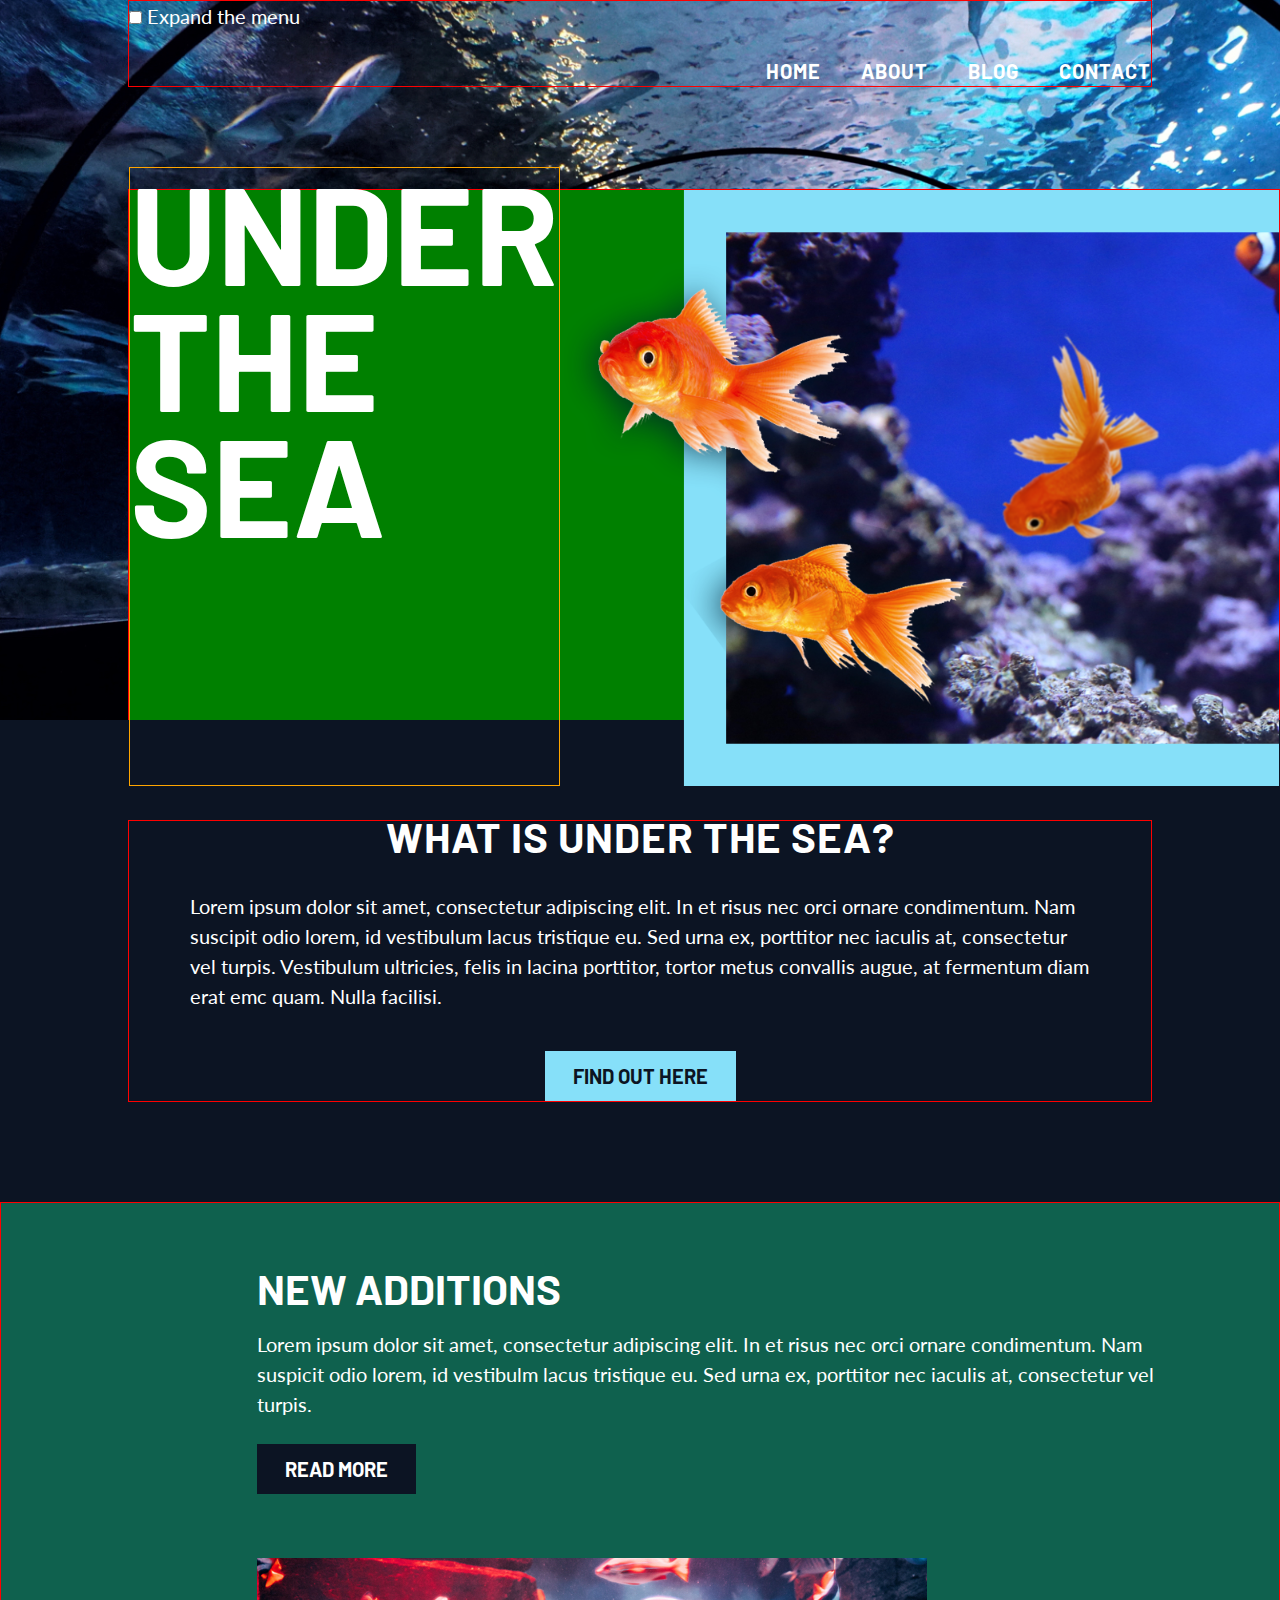
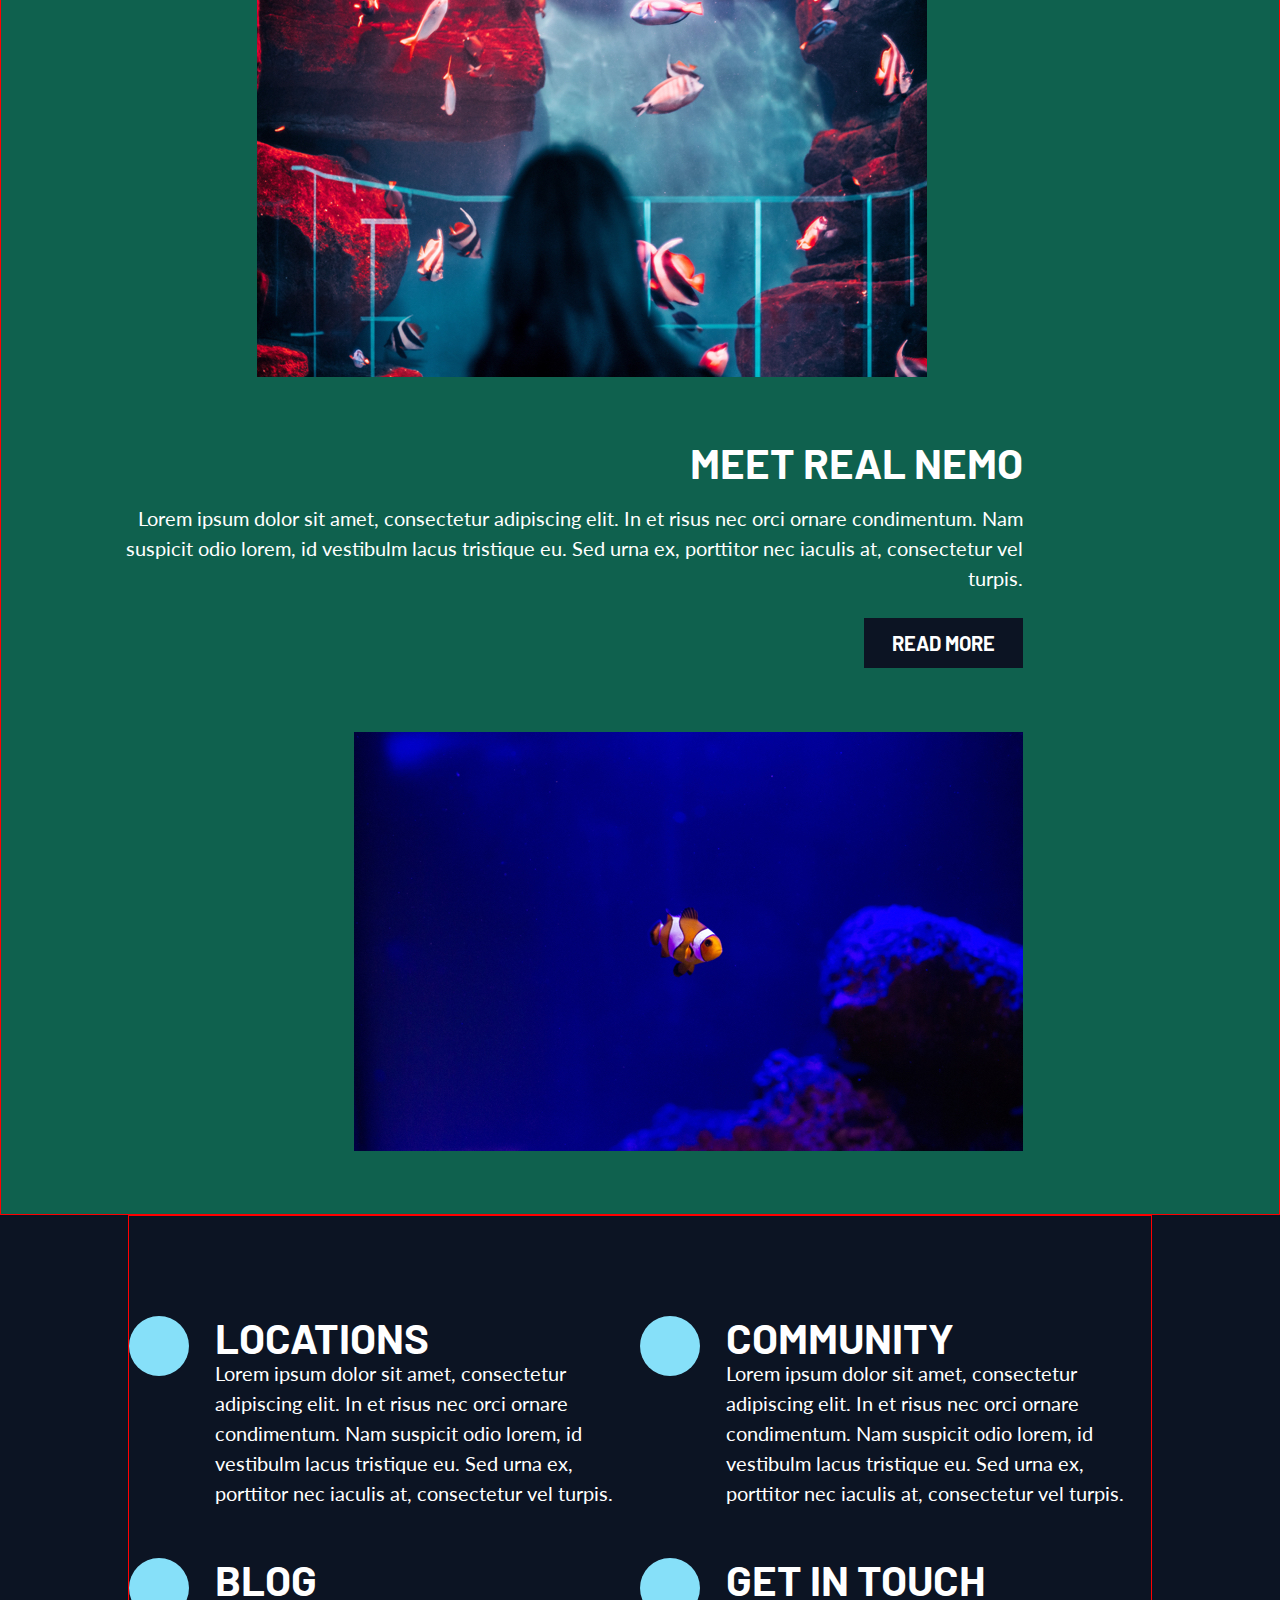
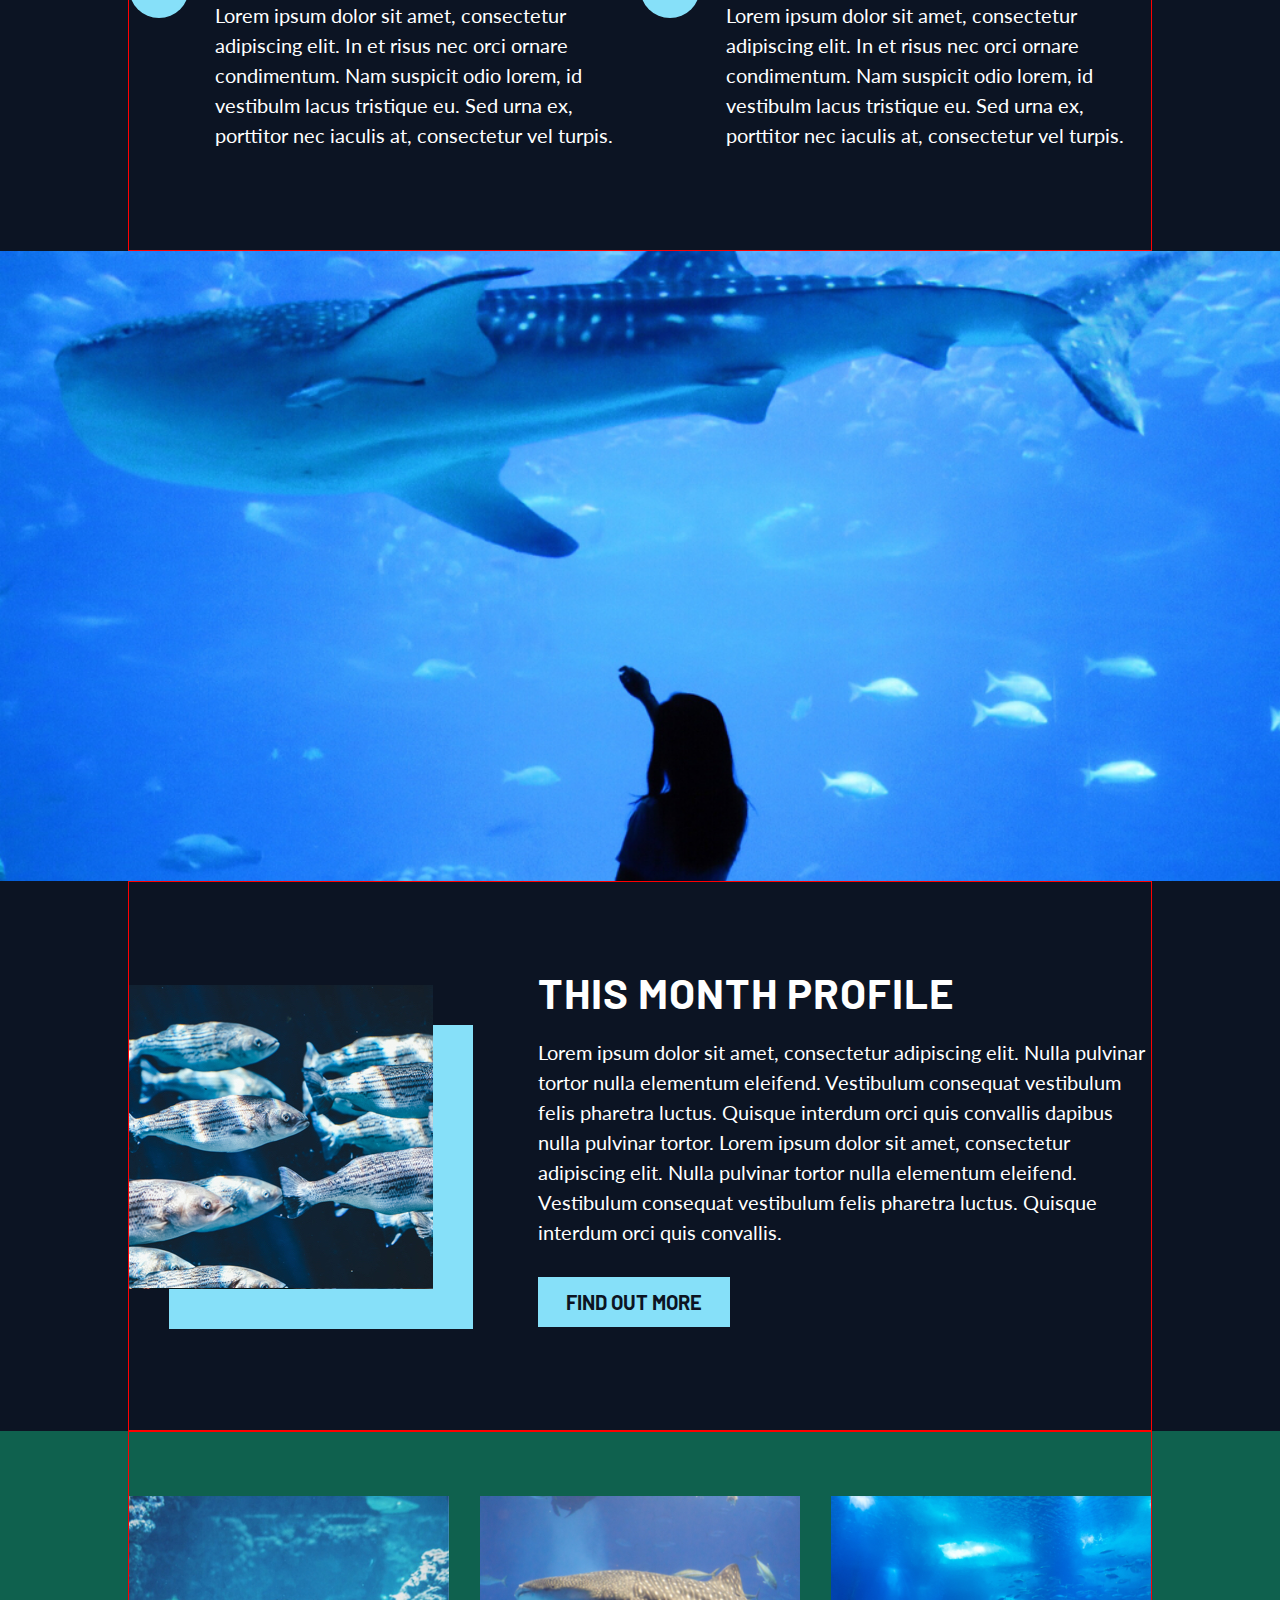
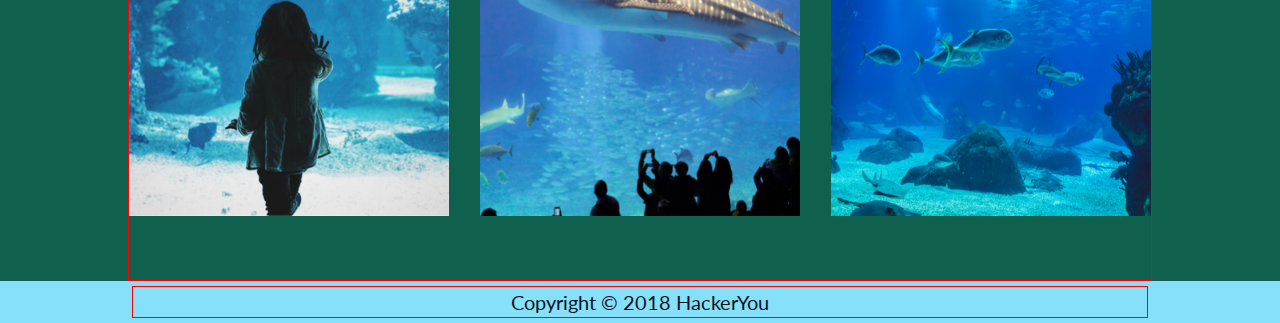
<file: index.html>
<!DOCTYPE html>
<html lang="en">

<head>
  <meta charset="UTF-8">
  <meta name="viewport" content="width=device-width, initial-scale=1.0">
  <meta http-equiv="X-UA-Compatible" content="ie=edge">
  <link rel="stylesheet" href="https://use.fontawesome.com/releases/v5.7.2/css/all.css"
    integrity="sha384-fnmOCqbTlWIlj8LyTjo7mOUStjsKC4pOpQbqyi7RrhN7udi9RwhKkMHpvLbHG9Sr" crossorigin="anonymous" />
  <link rel="stylesheet" type="text/css" href="styles/styles.css">
  <title>Under The Sea | Home</title>
</head>

<body>
  <header class="index-header">
    <!-- hamburger menu // credits to https://codepen.io/angeliquejw/pen/LvgNaB?editors=0100 -->
    <div class="wrapper-centered nav-bar">
      <input id="toggle" class="menu-toggle" type="checkbox" aria-hidden="true">
      <label for="toggle" class="nav-icon" aria-hidden="true">
        Expand the menu
        <span class="icon-line"></span>
        <span class="icon-line"></span>
        <span class="icon-line"></span>
      </label>

      <nav class="main-nav">
        <ul class="nav-items">
          <li class="nav-item"><a class="selected-page" href="index.html">Home</a></li>
          <li class="nav-item"><a href="#">About</a></li>
          <li class="nav-item"><a href="blog.html">Blog</a></li>
          <li class="nav-item"><a href="contact.html">Contact</a></li>
        </ul>
      </nav>
    </div>

    <div class="header-heading-wrapper">
      <h1>Under the sea</h1>

      <div class="hero-img">
        <img src="assets/home-box-header.png" alt="Gold fish swimming out of the frame">
      </div>
    </div>
  </header>

  <main>
    <section class="home-1">
      <div class="wrapper-centered">
        <h3>What is under the sea?</h3>
        <p>Lorem ipsum dolor sit amet, consectetur adipiscing elit. In et risus nec orci ornare condimentum. Nam
          suscipit
          odio lorem, id vestibulum lacus tristique eu. Sed urna ex, porttitor nec iaculis at, consectetur vel turpis.
          Vestibulum ultricies, felis in lacina porttitor, tortor metus convallis augue, at fermentum diam erat emc
          quam.
          Nulla facilisi.</p>
        <a href="#" class="click-here light">Find out here</a>
      </div>
    </section>

    <section class="home-2">
      <div class="outer-wrapper">
        <div class="top">
          <div class="new-additions text-content-container">
            <div class="text-content">
              <h4>New additions</h4>
              <p>Lorem ipsum dolor sit amet, consectetur adipiscing elit. In et risus nec orci ornare condimentum. Nam
                suspicit odio lorem, id vestibulm lacus tristique eu. Sed urna ex, porttitor nec iaculis at, consectetur
                vel
                turpis.</p>
              <a href="#" class="click-here">Read more</a>
            </div>
          </div>

          <div class="new-additions half-image">
            <img src="assets/left-image.jpg" alt="Silhouette of a head looking at the aquarium">
          </div>
        </div>

        <div class="bottom">
          <div class="nemo text-content-container">
            <div class="text-content">
              <h4>Meet real nemo</h4>
              <p>Lorem ipsum dolor sit amet, consectetur adipiscing elit. In et risus nec orci ornare condimentum. Nam
                suspicit odio
                lorem, id vestibulm lacus tristique eu. Sed urna ex, porttitor nec iaculis at, consectetur vel turpis.
              </p>
              <a href="#" class="click-here">Read more</a>
            </div>
          </div>

          <div class="nemo half-image">
            <img src="assets/right-image.jpg" alt="A single clown fish swimming">
          </div>
        </div>

        <!-- <div class="half-image nemo-image">
          <img src="assets/right-image.jpg" alt="A single clown fish swimming">
        </div> -->
      </div>

    </section>

    <section class="home-3">
      <div class="wrapper-centered">
        <div class="icon-point">
          <div class="icon-container">
            <div class="icon">
              <i class="fas fa-location-arrow"></i>
            </div>
          </div>
          <div class="icon-text">
            <h4>Locations</h4>
            <p>Lorem ipsum dolor sit amet, consectetur adipiscing elit. In et risus nec orci ornare condimentum. Nam
              suspicit odio
              lorem, id vestibulm lacus tristique eu. Sed urna ex, porttitor nec iaculis at, consectetur vel turpis.</p>
          </div>
        </div>
        <div class="icon-point">
          <div class="icon-container">
            <div class="icon">
              <i class="fas fa-users"></i>
            </div>
          </div>
          <div class="icon-text">
            <h4>Community</h4>
            <p>Lorem ipsum dolor sit amet, consectetur adipiscing elit. In et risus nec orci ornare condimentum. Nam
              suspicit odio
              lorem, id vestibulm lacus tristique eu. Sed urna ex, porttitor nec iaculis at, consectetur vel turpis.</p>
          </div>
        </div>
        <div class="icon-point">
          <div class="icon-container">
            <div class="icon">
              <i class="fas fa-file"></i>
            </div>
          </div>
          <div class="icon-text">
            <h4>Blog</h4>
            <p>Lorem ipsum dolor sit amet, consectetur adipiscing elit. In et risus nec orci ornare condimentum. Nam
              suspicit odio
              lorem, id vestibulm lacus tristique eu. Sed urna ex, porttitor nec iaculis at, consectetur vel turpis.</p>
          </div>
        </div>
        <div class="icon-point">
          <div class="icon-container">
            <div class="icon">
              <i class="fas fa-phone"></i>
            </div>
          </div>
          <div class="icon-text">
            <h4>Get in touch</h4>
            <p>Lorem ipsum dolor sit amet, consectetur adipiscing elit. In et risus nec orci ornare condimentum. Nam
              suspicit odio
              lorem, id vestibulm lacus tristique eu. Sed urna ex, porttitor nec iaculis at, consectetur vel turpis.</p>
          </div>
        </div>
      </div>
    </section>

    <section class="home-4"></section>

    <section class="home-5">
      <div class="wrapper-centered">
        <div class="square-image">
          <img src="assets/small-box.jpg" alt="Close up of a school of silver fish">
        </div>
        <div class="month-profile">
          <h3>This month profile</h3>
          <p>
            Lorem ipsum dolor sit amet, consectetur adipiscing elit. Nulla pulvinar tortor nulla elementum eleifend.
            Vestibulum consequat vestibulum felis pharetra luctus. Quisque interdum orci quis convallis dapibus nulla
            pulvinar tortor. Lorem ipsum dolor sit amet, consectetur adipiscing elit. Nulla pulvinar tortor nulla
            elementum
            eleifend. Vestibulum consequat vestibulum felis pharetra luctus. Quisque interdum orci quis convallis.
          </p>
          <a href="#" class="click-here light">Find out more</a>
        </div>
      </div>
    </section>

    <section class="home-6">
      <ul class="gallery wrapper-centered">
        <li class="gallery-image"><img src="assets/gallery-image-1.jpg"
            alt="Silhouette of a person looking at aquarium"></li>
        <li class="gallery-image"><img src="assets/gallery-image-2.jpg"
            alt="Silhouette of a group of people looking at a shark"></li>
        <li class="gallery-image"><img src="assets/gallery-image-3.jpg"
            alt="School of fish swimming in an aquarium tank"></li>
      </ul>
    </section>
  </main>

  <footer>
    <div class="wrapper-centered">
      <p>Copyright &copy; 2018 HackerYou</p>
    </div>
  </footer>

</body>

</html>
</file>
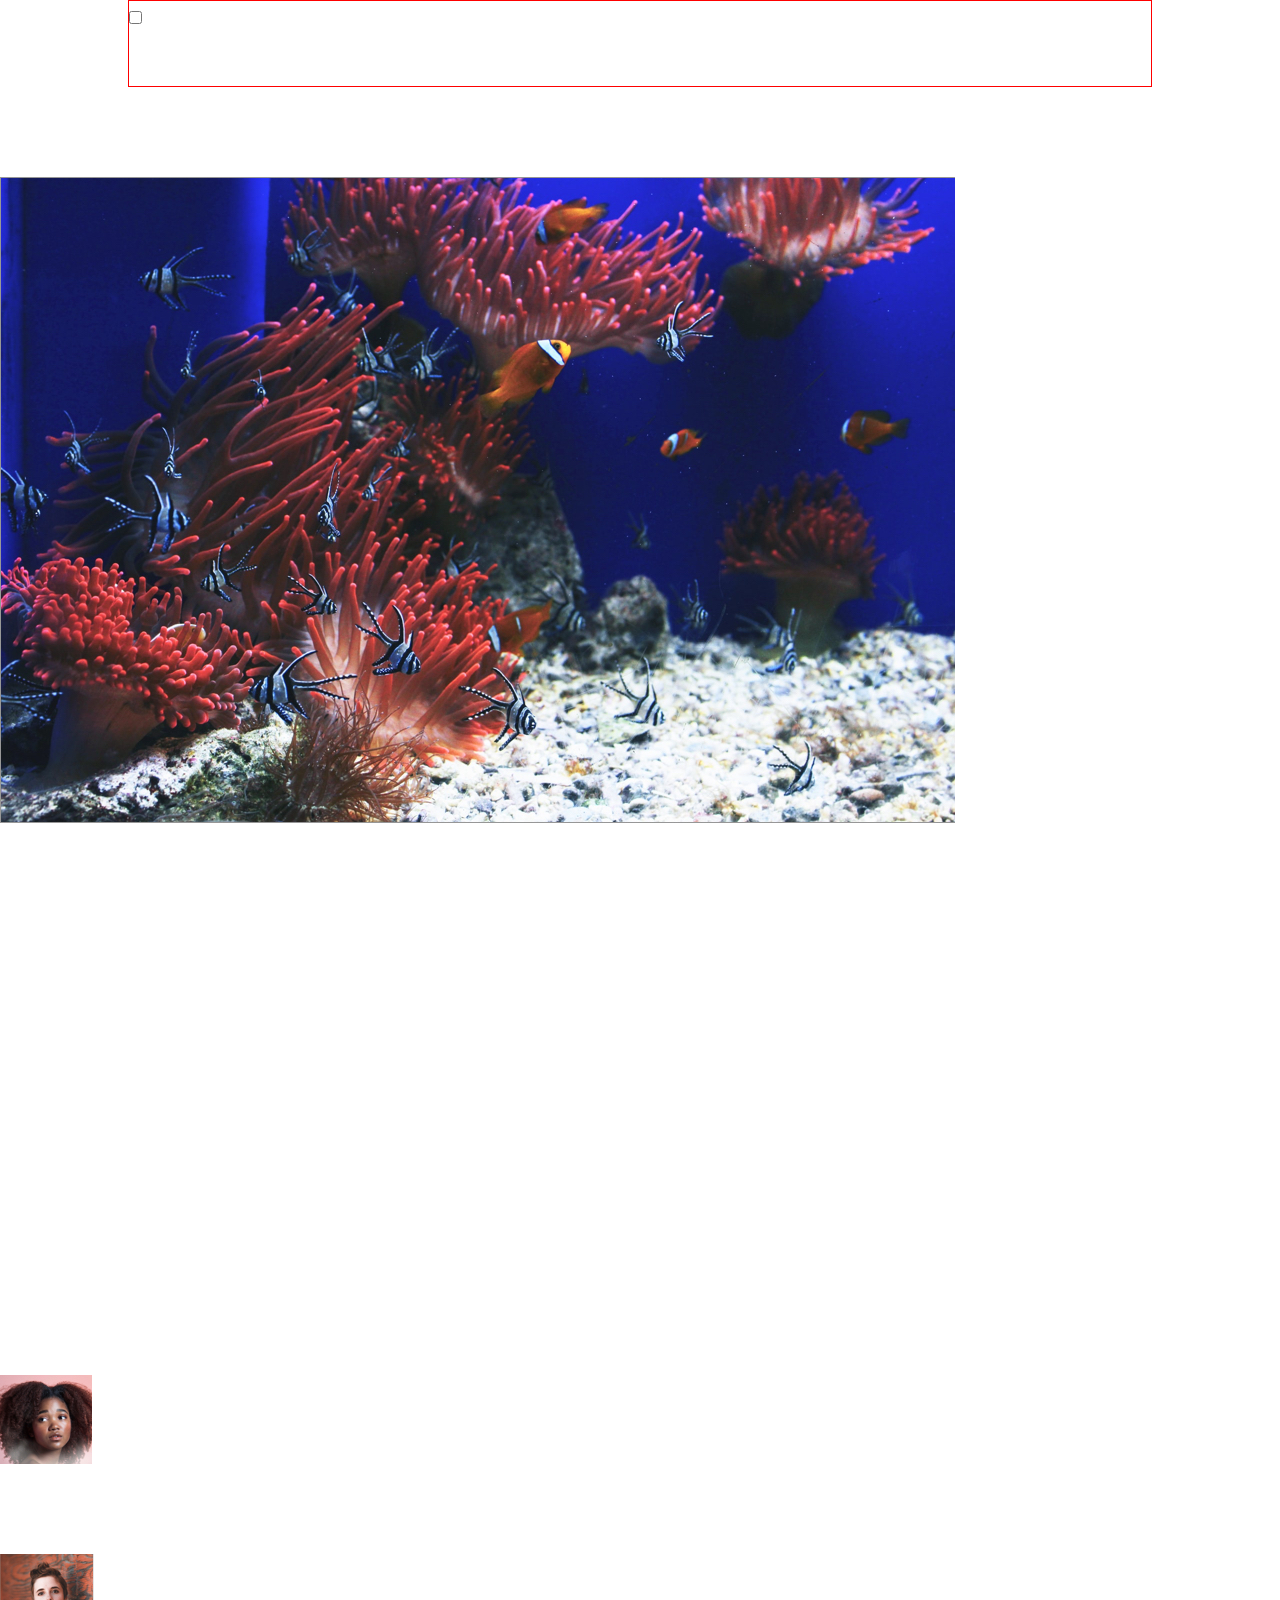
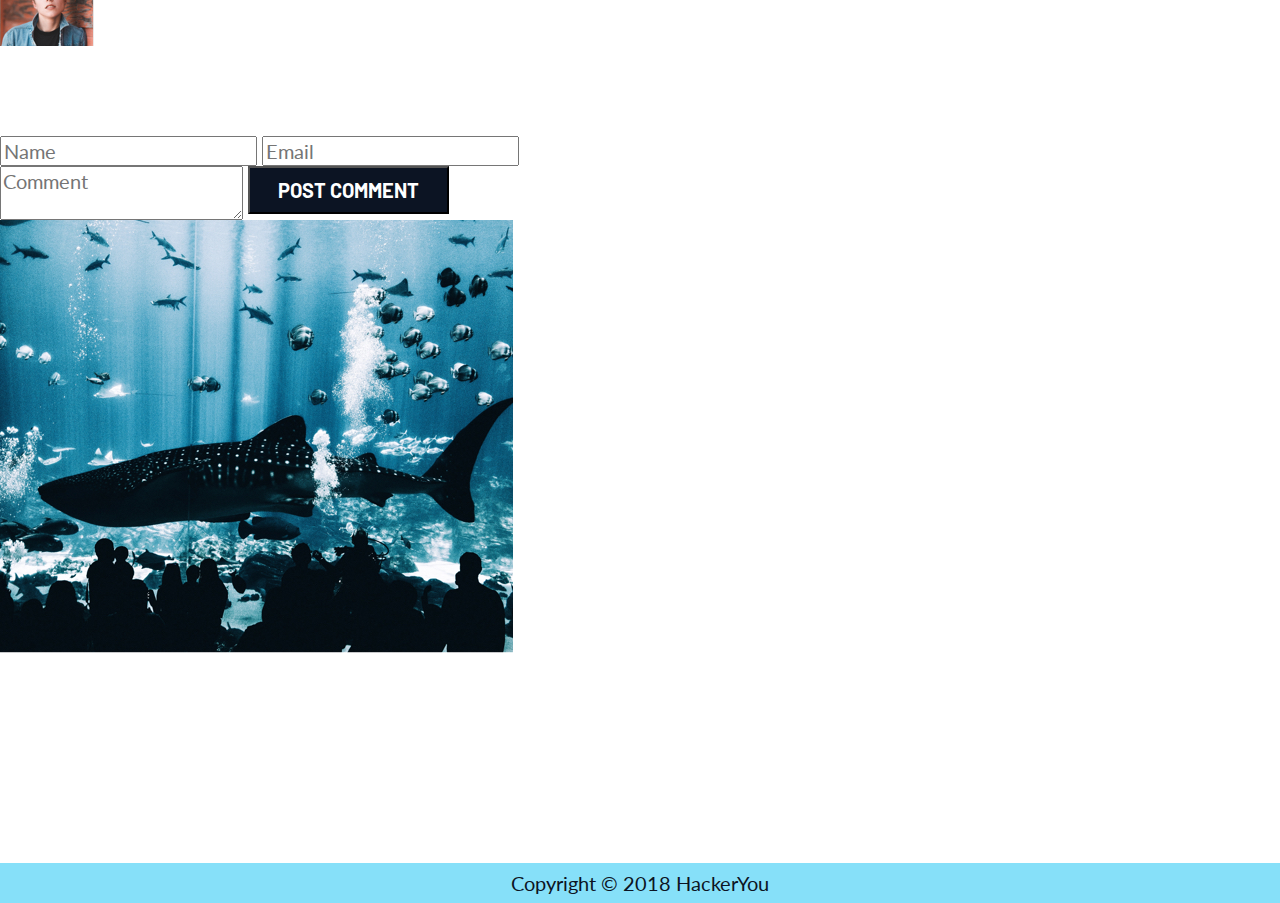
<file: blog.html>
<!DOCTYPE html>
<html lang="en">

<head>
  <meta charset="UTF-8">
  <meta name="viewport" content="width=device-width, initial-scale=1.0">
  <meta http-equiv="X-UA-Compatible" content="ie=edge">
  <link rel="stylesheet" type="text/css" href="styles/styles.css">
  <title>Under The Sea | Blog</title>
</head>

<body>
  <header class="blog secondary-header">
    <!-- hamburger menu // credits to https://codepen.io/angeliquejw/pen/LvgNaB?editors=0100 -->
    <div class="wrapper-centered nav-bar">
      <input id="toggle" class="menu-toggle" type="checkbox" aria-hidden="true">
      <label for="toggle" class="nav-icon" aria-hidden="true">
        Expand the menu
        <span class="icon-line"></span>
        <span class="icon-line"></span>
        <span class="icon-line"></span>
      </label>

      <nav class="main-nav">
        <ul class="nav-items">
          <li class="nav-item"><a href="index.html">Home</a></li>
          <li class="nav-item"><a href="#">About</a></li>
          <li class="nav-item"><a class="selected-page" href="blog.html">Blog</a></li>
          <li class="nav-item"><a href="contact.html">Contact</a></li>
        </ul>
      </nav>
    </div>
  </header>

  <div class="blog page-content">
    <main>
      <!-- BLOG POSTS STARTS -->
      <article>
        <h2>Blog</h2>
        <div class="blog-image">
          <img src="assets/blog-post-image.jpg" alt="Aquarium tank containing clownfish and coral">
        </div>
        <div class="blog-content">
          <h3>Discovering new species</h3>
          <p class="timestamp">Monday May 4th, 2019 <span class="author">by Dieula</span></p>
          <p>Curabitur lobortis id lorem id bibendum. Ut id consectetur magna. Quisque volupat augue enim, pulvinar
            lobortis
            nibh
            lacinia at. Vestibulum nec erat ut mi sollicitudin porttitor id sit amet risus. Nam tempus vel odiocitae
            aliquam.
          </p>
          <p>In imperdiet eros id lacus vestibulum vestibulum. Suspendisse fermentum sem sagittis ante venenatis egestas
            quis
            veljusto. Maecenas semper suspicit nunc, sed aliquam sapien convallis eu. Nulla ut turpis in diam dapibus
            consequat.
            Fusce vehicula dolor arcu, sit amet blandit dolor mollis nec. Donec vicerra eleifend lacu.</p>
          <p>Lorem ipsum dolor sit amet, consectetur adipiscing elit. Ut pretium pretium tempor. Ut eget imperdiet
            neque.
            In
            volupat ante semper diam molestie, et aliquamerat laoreet. Sed sit amet arcu aliquet, molestie justo at,
            auctor
            nunc.
            Phasellus ligula ipsum, volupat eget semper id, viverra eget nibh. Suspendisse luctus mattis cursus. Nam
            consectetur
            ante at nisl hendrerit gravida. Donec behicula rhoncus mattis. Mauris dignissim semper mattis. Fusce
            porttitor
            a
            mi at
            suspicit. Praesent facilisis dolor sapien, vel sodales augue mollis ut. Mauris venenatis magna eu tortor
            posuere
            luctus. Aenean tincidunt turpis sed dui aliquam vehicula. Praesent nec elit non dolor consectetur tinciddunt
            sed
            in
            felis. Donec elementum, lacus at mattis tincidunt, eros magna faucibus sem, in condimentum est augue
            tristique
            risus.
          </p>
          <p>Ut id consectetur magna. Quisque volutpat augue enim, pulvinar lobortis nibh lacinia at. Vestivulum nec
            erat
            ut
            mi
            sollicitudin porttitor id sit amet risus. Nam tempus vel odio vitae aliquam.</p>
          <p>In imperdiet eros id lacus vestibulum vestibulum. Suspendisse fermentum sem sagittis ante venenatis egestas
            quis
            vel
            justo. Maecenas semper suscipit nunc, sed aliquam.</p>
        </div>
      </article> <!-- BLOG POST ENDS -->

      <!-- COMMENT SECTION STARTS -->
      <section class="comments">
        <h4>comments:</h4>

        <div class="comment-container">
          <div class="user-photo">
            <img src="assets/comment-1.jpg" alt="Headshot of Julia">
          </div>

          <div class="comment-content">
            <p class="timestamp">Tuesday, October 9th, 2018 <span class="author">by Julia</span></p>
            <p class="comment-text">Fusce behicula dolor arcu, sit amet blandit dolor mollis nec. Donec viverra eleifend
              lacus, vitae ullamcorper metus. Sed sollictudin ipsum quis nunv sollicitudin ultrices. Donec euismod
              sclerisque ligula. Maecenqs eu varius risus, eu aliquet arcu.</p>
          </div>
        </div>

        <div class="comment-container">
          <div class="user-photo">
            <img src="assets/comment-2.jpg" alt="Headshot of Jeremy">
          </div>

          <div class="comment-content">
            <p class="timestamp">Wednesday, October 10th 2018 <span class="author">by Jeremy</span></p>
            <p class="comment-text">Fusce behicula dolor arcu, sit amet blandit dolor mollis nec. Donec viverra eleifend
              lacus, vitae ullamcorper metus. Sed sollictudin ipsum quis nunv sollicitudin ultrices. Donec euismod
              sclerisque ligula. Maecenqs eu varius risus, eu aliquet arcu.</p>
          </div>
        </div>
      </section> <!-- COMMENT SECTION ENDS -->

      <!-- COMMENT FORM STARTS -->
      <form class="comments-form">
        <div class="input-container">
          <label for="name" class="visuallyHidden">Name</label>
          <input type="text" placeholder="Name" id="name" name="name">

          <label for="email" class="visuallyHidden">Email address</label>
          <input type="email" placeholder="Email" id="email" name="email">
        </div>

        <label for="comment" class="visuallyHidden">Comment</label>
        <textarea id="comment" name="comment" placeholder="Comment"></textarea>

        <button class="click-here">post comment</button>
      </form> <!-- COMMENT FORM ENDS -->
    </main>

    <!-- ASIDE STARTS -->
    <aside>
      <div class="aside-container">
        <div class="aside-image">
          <img src="assets/side-blog-image.jpg" alt="many people looking at giant whale in aquarium">
        </div>
        <div class="aside-text-item about">
          <div class="aside-about">
            <h5>about under the sea</h5>
            <p>Nam dapibus nisl vitae elit fnngilla rutrum. Aenean sollicitudin, erat a elementum. Find out more.</p>
          </div>
        </div>
        <div class="aside-text-item posts">
          <h5>recent posts</h5>
          <ul class="recent-posts-list">
            <li>Donec facilisis tortor ut</li>
            <li>Augue lacinia at viverra</li>
            <li>Semper sed sapien metus</li>
            <li>Scelerisque nec pharetra</li>
          </ul>
        </div>
      </div>
    </aside> <!-- ASIDE ENDS -->
  </div>
</body>

<footer class="blog">
  <p>Copyright &copy; 2018 HackerYou</p>
</footer>

</html>
</file>
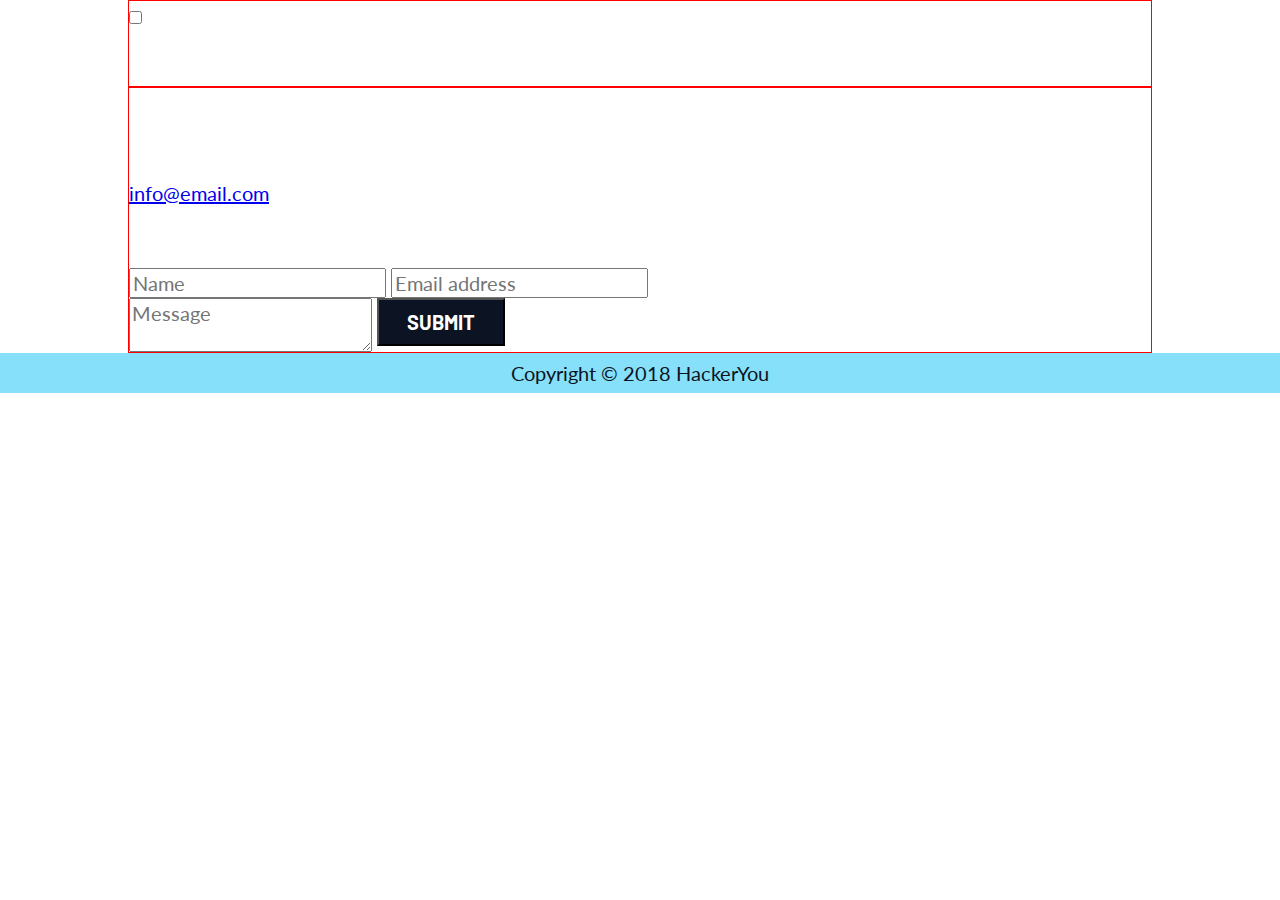
<file: contact.html>
<!DOCTYPE html>
<html lang="en">

<head>
  <meta charset="UTF-8">
  <meta name="viewport" content="width=device-width, initial-scale=1.0">
  <meta http-equiv="X-UA-Compatible" content="ie=edge">
  <link rel="stylesheet" href="https://use.fontawesome.com/releases/v5.7.2/css/all.css"
    integrity="sha384-fnmOCqbTlWIlj8LyTjo7mOUStjsKC4pOpQbqyi7RrhN7udi9RwhKkMHpvLbHG9Sr" crossorigin="anonymous" />
  <link rel="stylesheet" type="text/css" href="styles/styles.css">
  <title>Under The Sea | Get In Touch</title>
</head>

<body>
  <header class="contact secondary-header">
    <!-- hamburger menu // credits to https://codepen.io/angeliquejw/pen/LvgNaB?editors=0100 -->
    <div class=" wrapper-centered nav-bar">
      <input id="toggle" class="menu-toggle" type="checkbox" aria-hidden="true">
      <label for="toggle" class="nav-icon" aria-hidden="true">
        Expand the menu
        <span class="icon-line"></span>
        <span class="icon-line"></span>
        <span class="icon-line"></span>
      </label>

      <nav class="main-nav">
        <ul class="nav-items">
          <li class="nav-item"><a href="index.html">Home</a></li>
          <li class="nav-item"><a href="#">About</a></li>
          <li class="nav-item"><a href="blog.html">Blog</a></li>
          <li class="nav-item"><a class="selected-page" href="contact.html">Contact</a></li>
        </ul>
      </nav>
    </div>
  </header>

  <main class="contact wrapper-centered">
    <h2>get in touch</h2>

    <div class="content">
      <!-- CONTACT INFO STARTS -->
      <section class="contact-info">
        <ul class="social">
          <li>
            <a href="https://www.instagram.com" aria-label="Go to the Instagram page">
              <i aria-hidden class="fab fa-instagram"></i>
            </a>
          </li>
          <li>
            <a href="https://www.facebook.com" aria-label="Go to the Facebook page">
              <i aria-hidden class="fab fa-facebook-f"></i>
            </a>
          </li>
          <li>
            <a href="https://www.twitter.com" aria-label="Go to the Twitter page">
              <i aria-hidden class="fab fa-twitter"></i>
            </a>
          </li>
          <li>
            <a href="https://www.whatsapp.com" aria-label="Contact via Whatsapp">
              <i aria-hidden class="fab fa-whatsapp"></i>
            </a>
          </li>
        </ul>
        <a href="mailto:info@email.com">info@email.com</a>
        <p>123-456-7890</p>
        <p>123 Queen Street West, Unit 10,<span>Toronto Ontario</span> <span>M5V2D5</span></p>
      </section> <!-- CONTACT INFO ENDS -->

      <!-- FORM-SECTION STARTS -->
      <section class="form-section">
        <div class="form-container">
          <form class="contact-form">
            <div class="input-container">
              <label for="name" class="visuallyHidden">Name</label>
              <input class="name" type="text" placeholder="Name" id="name" name="name">

              <label for="email" class="visuallyHidden">Email address</label>
              <input class="email" type="email" placeholder="Email address" id="email" name="email">
            </div>

            <label for="message" class="visuallyHidden">Message</label>
            <textarea id="message" name="message" placeholder="Message"></textarea>

            <button class="click-here">submit</button>
          </form>
        </div>
      </section> <!-- FORM-SECTION ENDS -->
    </div>
  </main>

  <footer>
    <p>Copyright &copy; 2018 HackerYou</p>
  </footer>
</body>

</html>
</file>
<file: styles/styles.css>
@import url("https://fonts.googleapis.com/css?family=Barlow:700|Lato&display=swap");
article, aside, details, figcaption, figure, footer, header, hgroup, nav, section, summary {
  display: block;
}

audio, canvas, video {
  display: inline-block;
}

audio:not([controls]) {
  display: none;
  height: 0;
}

[hidden] {
  display: none;
}

html {
  font-family: sans-serif;
  -webkit-text-size-adjust: 100%;
  -ms-text-size-adjust: 100%;
}

a:focus {
  outline: thin dotted;
}

a:active, a:hover {
  outline: 0;
}

h1 {
  font-size: 2em;
}

abbr[title] {
  border-bottom: 1px dotted;
}

b, strong {
  font-weight: 700;
}

dfn {
  font-style: italic;
}

mark {
  background: #ff0;
  color: #000;
}

code, kbd, pre, samp {
  font-family: monospace, serif;
  font-size: 1em;
}

pre {
  white-space: pre-wrap;
  word-wrap: break-word;
}

q {
  quotes: \201C \201D \2018 \2019;
}

small {
  font-size: 80%;
}

sub, sup {
  font-size: 75%;
  line-height: 0;
  position: relative;
  vertical-align: baseline;
}

sup {
  top: -.5em;
}

sub {
  bottom: -.25em;
}

img {
  border: 0;
}

svg:not(:root) {
  overflow: hidden;
}

fieldset {
  border: 1px solid silver;
  margin: 0 2px;
  padding: .35em .625em .75em;
}

button, input, select, textarea {
  font-family: inherit;
  font-size: 100%;
  margin: 0;
}

button, input {
  line-height: normal;
}

button, html input[type=button], input[type=reset], input[type=submit] {
  -webkit-appearance: button;
  cursor: pointer;
}

button[disabled], input[disabled] {
  cursor: default;
}

input[type=checkbox], input[type=radio] {
  -webkit-box-sizing: border-box;
          box-sizing: border-box;
  padding: 0;
}

input[type=search] {
  -webkit-appearance: textfield;
  -webkit-box-sizing: content-box;
  box-sizing: content-box;
}

input[type=search]::-webkit-search-cancel-button, input[type=search]::-webkit-search-decoration {
  -webkit-appearance: none;
}

textarea {
  overflow: auto;
  vertical-align: top;
}

table {
  border-collapse: collapse;
  border-spacing: 0;
}

body, figure {
  margin: 0;
}

legend, button::-moz-focus-inner, input::-moz-focus-inner {
  border: 0;
  padding: 0;
}

.clearfix:after {
  visibility: hidden;
  display: block;
  font-size: 0;
  content: '';
  clear: both;
  height: 0;
}

* {
  -webkit-box-sizing: border-box;
  box-sizing: border-box;
}

.visuallyHidden:not(:focus):not(:active) {
  position: absolute;
  width: 1px;
  height: 1px;
  margin: -1px;
  border: 0;
  padding: 0;
  white-space: nowrap;
  -webkit-clip-path: inset(100%);
          clip-path: inset(100%);
  clip: rect(0 0 0);
  overflow: hidden;
}

html {
  font-size: 62.5%;
}

body,
header,
footer,
div,
h1,
h2,
h3,
h4,
h5,
p,
ul,
li {
  margin: 0;
  padding: 0;
}

ul {
  list-style: none;
}

.wrapper-centered {
  max-width: 1280px;
  width: 80%;
  margin: 0 auto;
  border: 1px solid red;
  border: 1px solid red;
}

.outer-wrapper {
  max-width: 1800px;
  width: auto;
  margin: 0 auto;
  border: 1px solid red;
}

.main-nav {
  margin: 2.5rem 0 0;
}

.main-nav ul {
  display: -webkit-box;
  display: -ms-flexbox;
  display: flex;
  -webkit-box-pack: end;
      -ms-flex-pack: end;
          justify-content: flex-end;
}

.main-nav ul li:not(:last-child) {
  margin-right: 4rem;
}

.main-nav ul li a {
  font-family: 'Barlow', sans-serif;
  font-size: 2rem;
  line-height: 2.9rem;
  font-weight: bold;
  color: #fff;
  text-transform: uppercase;
  letter-spacing: 0.1rem;
  text-align: center;
  text-decoration: none;
}

body {
  font-family: 'Lato', sans-serif;
  line-height: 3rem;
  font-size: 2rem;
  color: #fff;
}

h1 {
  font-family: 'Barlow', sans-serif;
  font-size: 13.8rem;
  line-height: 12.6rem;
  font-weight: bold;
  color: #fff;
  text-transform: uppercase;
  width: 50rem;
  border: 1px solid orange;
  margin-top: -23px;
}

h2 {
  font-family: 'Barlow', sans-serif;
  font-size: 8rem;
  line-height: 9rem;
  font-weight: bold;
  color: #fff;
  text-transform: uppercase;
}

h3 {
  font-family: 'Barlow', sans-serif;
  font-size: 4.2rem;
  font-weight: bold;
  color: #fff;
  text-transform: uppercase;
  letter-spacing: 1px;
}

h4 {
  font-family: 'Barlow', sans-serif;
  font-size: 4.2rem;
  line-height: 4.2rem;
  font-weight: bold;
  color: #fff;
  text-transform: uppercase;
}

.click-here {
  background-color: #0c1423;
  padding: 1rem 2.8rem;
  display: inline-block;
  text-decoration: none;
  font-family: 'Barlow', sans-serif;
  font-size: 2rem;
  line-height: auto;
  font-weight: bold;
  color: #fff;
  text-transform: uppercase;
}

.click-here.light {
  background-color: #86e0f9;
  color: #0c1423;
}

img {
  display: block;
}

footer {
  background: #86e0f9;
  color: #0c1423;
  padding: 0.5rem;
  text-align: center;
}

.index-header {
  background: url("../../../assets/header-image.jpg");
  background-size: cover;
  background-repeat: none;
  height: 80vh;
  min-height: 700px;
}

.header-heading-wrapper {
  margin-left: 10vw;
  margin-top: 8%;
  width: 90vw;
  max-width: 2200px;
  border: 1px solid red;
  background: green;
  display: -webkit-box;
  display: -ms-flexbox;
  display: flex;
  -webkit-box-pack: justify;
      -ms-flex-pack: justify;
          justify-content: space-between;
}

.hero-img img {
  width: 100%;
  display: block;
}

.home-1 {
  background: #0c1423;
  padding: 10rem 0;
  text-align: center;
}

.home-1 .centered-wrapper {
  display: -webkit-box;
  display: -ms-flexbox;
  display: flex;
  -webkit-box-orient: vertical;
  -webkit-box-direction: normal;
      -ms-flex-direction: column;
          flex-direction: column;
  flex-direction: wrap;
  -webkit-box-pack: center;
      -ms-flex-pack: center;
          justify-content: center;
  -webkit-box-align: center;
      -ms-flex-align: center;
          align-items: center;
}

.home-1 p {
  width: 88%;
  margin: 4rem auto;
  text-align: left;
}

.home-2 {
  background: #0f614e;
}

.home-2 .top,
.home-2 .bottom {
  display: -webkit-box;
  display: -ms-flexbox;
  display: flex;
  -ms-flex-wrap: wrap;
      flex-wrap: wrap;
}

.home-2 .top {
  margin-bottom: 5%;
}

.home-2 .half-image {
  -webkit-box-flex: 1;
      -ms-flex: 1 1 40%;
          flex: 1 1 40%;
}

.home-2 .text-content {
  -webkit-box-flex: 1;
      -ms-flex: 1 1 60%;
          flex: 1 1 60%;
}

.home-2 .text-content p {
  margin: 2rem 0 2.5rem;
}

.home-2 img {
  display: block;
  -o-object-fit: cover;
     object-fit: cover;
}

.new-additions {
  display: -webkit-box;
  display: -ms-flexbox;
  display: flex;
  -webkit-box-orient: vertical;
  -webkit-box-direction: normal;
      -ms-flex-direction: column;
          flex-direction: column;
  flex-direction: wrap;
  -webkit-box-pack: center;
      -ms-flex-pack: center;
          justify-content: center;
  -webkit-box-align: start;
      -ms-flex-align: start;
          align-items: flex-start;
  padding: 5% 8% 0 20%;
}

.nemo {
  display: -webkit-box;
  display: -ms-flexbox;
  display: flex;
  -webkit-box-orient: vertical;
  -webkit-box-direction: normal;
      -ms-flex-direction: column;
          flex-direction: column;
  flex-direction: wrap;
  -webkit-box-pack: center;
      -ms-flex-pack: center;
          justify-content: center;
  -webkit-box-align: end;
      -ms-flex-align: end;
          align-items: flex-end;
  padding: 0 20% 5% 8%;
  text-align: right;
}

.new-additions-image {
  -webkit-box-shadow: 40px 40px 0px 0px #86e0f9;
          box-shadow: 40px 40px 0px 0px #86e0f9;
  position: relative;
  top: -40px;
  -webkit-box-ordinal-group: 0;
      -ms-flex-order: -1;
          order: -1;
}

.nemo-image {
  -webkit-box-shadow: -40px 40px 0px 0px #86e0f9;
          box-shadow: -40px 40px 0px 0px #86e0f9;
  position: relative;
  top: 30px;
}

.home-3 {
  background: #0c1423;
}

.home-3 .wrapper-centered {
  display: -webkit-box;
  display: -ms-flexbox;
  display: flex;
  -ms-flex-wrap: wrap;
      flex-wrap: wrap;
  padding: 10rem 0;
}

.icon-point {
  -webkit-box-flex: 1;
      -ms-flex: 1 1 50%;
          flex: 1 1 50%;
  display: -webkit-box;
  display: -ms-flexbox;
  display: flex;
}

.icon-point i {
  color: #0c1423;
  font-size: 3.5rem;
}

.icon-point:first-child {
  margin-bottom: 50px;
}

.icon {
  background: #86e0f9;
  display: inline-block;
  padding: 1rem;
  border-radius: 50%;
  width: 6rem;
  height: 6rem;
  text-align: center;
  line-height: 0;
  display: -webkit-box;
  display: -ms-flexbox;
  display: flex;
  -webkit-box-pack: center;
      -ms-flex-pack: center;
          justify-content: center;
  -webkit-box-align: center;
      -ms-flex-align: center;
          align-items: center;
  -ms-flex-preferred-size: 1 50%;
      flex-basis: 1 50%;
}

.icon-container {
  -webkit-box-flex: 0;
      -ms-flex: 0 60px;
          flex: 0 60px;
  margin-right: 5%;
}

.icon-text {
  -webkit-box-flex: 1;
      -ms-flex: 1 80%;
          flex: 1 80%;
}

.icon-point:first-of-type i {
  font-size: 3.25rem;
  margin-top: 3px;
  margin-left: -5px;
}

.icon-point:nth-of-type(2) i {
  font-size: 3.5rem;
}

.home-4 {
  height: 70vh;
  background: url("../../../assets/banner.jpg");
  background-position: center;
  background-size: cover;
  background-repeat: repeat;
}

.home-5 {
  background: #0c1423;
}

.home-5 .wrapper-centered {
  display: -webkit-box;
  display: -ms-flexbox;
  display: flex;
  -webkit-box-orient: horizontal;
  -webkit-box-direction: normal;
      -ms-flex-direction: row;
          flex-direction: row;
  flex-direction: nowrap;
  -webkit-box-pack: justify;
      -ms-flex-pack: justify;
          justify-content: space-between;
  -webkit-box-align: center;
      -ms-flex-align: center;
          align-items: center;
  padding: 5% 0 8%;
}

.home-5 img {
  -webkit-box-shadow: 40px 40px 0px 0px #86e0f9;
          box-shadow: 40px 40px 0px 0px #86e0f9;
  -o-object-fit: cover;
     object-fit: cover;
  -webkit-box-flex: 0;
      -ms-flex: 0 1 383px;
          flex: 0 1 383px;
}

.home-5 h3 {
  margin-top: 5%;
}

.home-5 p {
  margin: 3rem 0;
}

.month-profile {
  -webkit-box-flex: 0;
      -ms-flex: 0 1 60%;
          flex: 0 1 60%;
}

.home-6 {
  background: #0f614e;
}

.home-6 .gallery {
  display: -webkit-box;
  display: -ms-flexbox;
  display: flex;
  padding: 5% 0;
}

.home-6 .gallery-image {
  -webkit-box-flex: 1;
      -ms-flex: 1 1 33.33%;
          flex: 1 1 33.33%;
}

.home-6 .gallery-image:not(:last-child) {
  margin-right: 3%;
}

.home-6 .gallery-image img {
  width: 100%;
}
</file>
